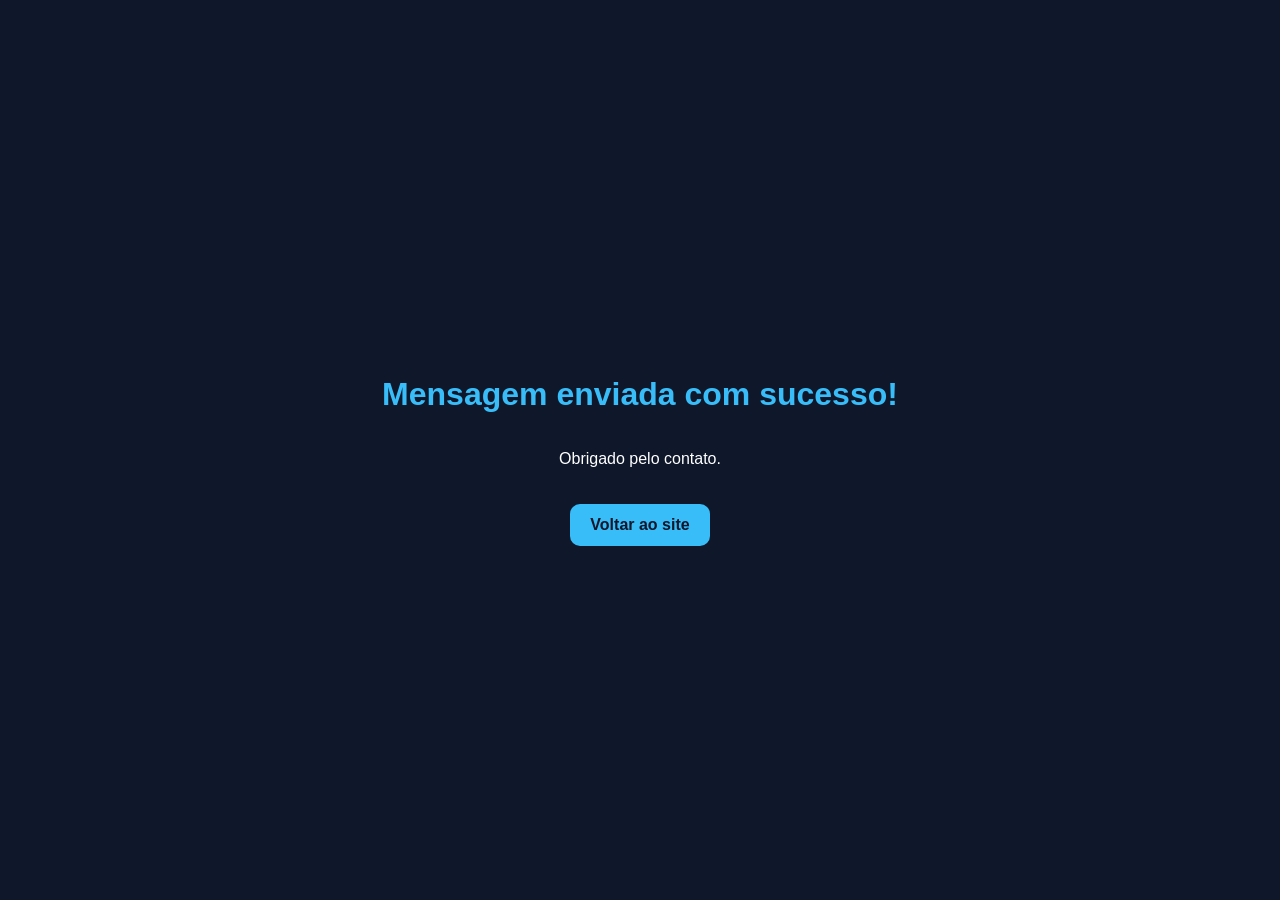
<file: obrigado.html>
<!DOCTYPE html>
<html lang="pt-BR">

<head>

    <meta charset="UTF-8">

    <meta name="viewport"
        content="width=device-width, initial-scale=1.0">

    <title>Mensagem Enviada</title>

    <style>

        body {

            margin: 0;

            height: 100vh;

            display: flex;

            justify-content: center;
            align-items: center;

            flex-direction: column;

            background: #0f172a;

            color: white;

            font-family: Arial;
        }

        h1 {

            color: #38bdf8;
        }

        a {

            margin-top: 20px;

            padding: 12px 20px;

            background: #38bdf8;

            color: #0f172a;

            text-decoration: none;

            border-radius: 10px;

            font-weight: bold;
        }

    </style>

</head>

<body>

    <h1>Mensagem enviada com sucesso!</h1>

    <p>
        Obrigado pelo contato.
    </p>

    <a href="index.html">

        Voltar ao site

    </a>

</body>

</html>
</file>
